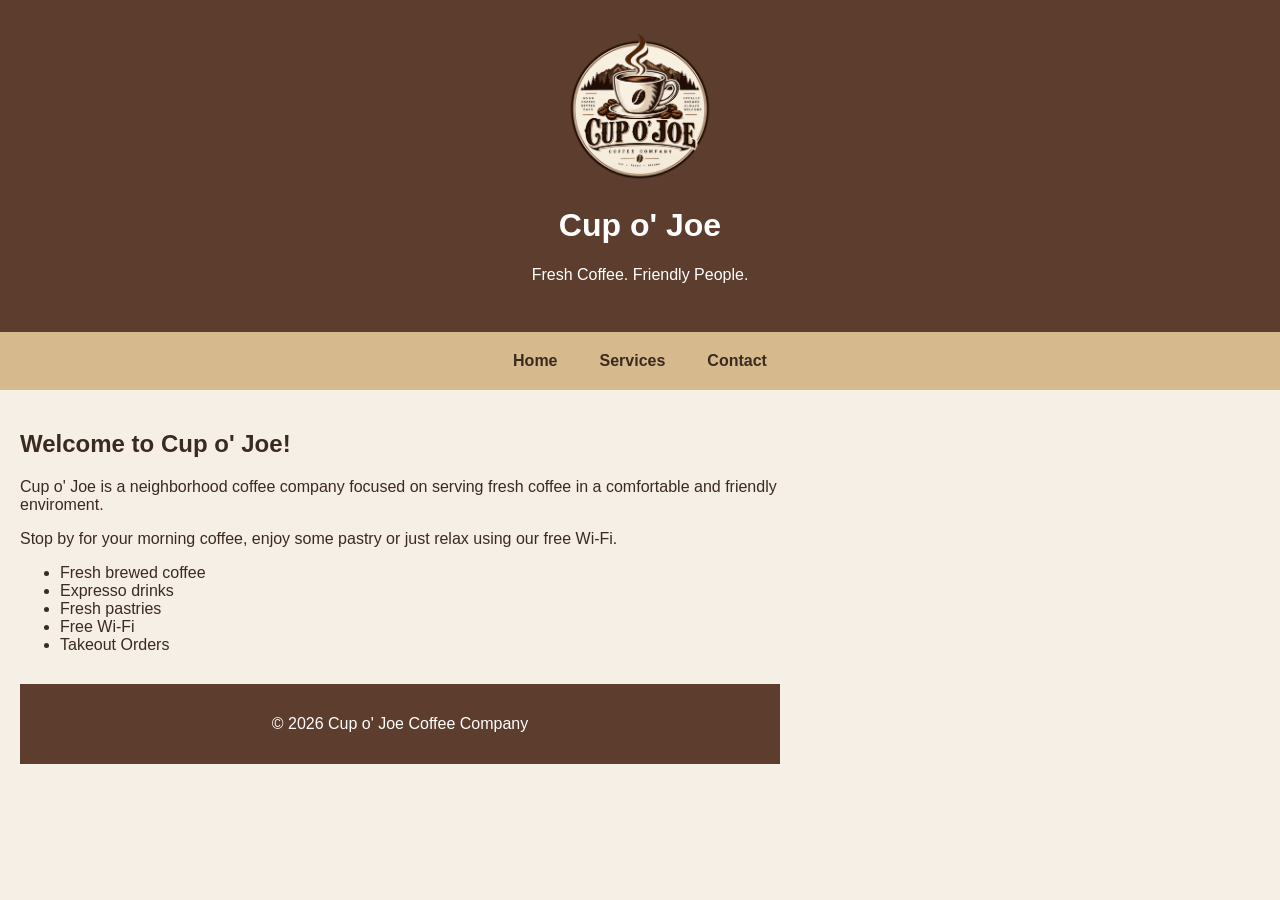
<file: index.html>
<!DOCTYPE html>
<html>
    <head>
        <meta charset="utf-8">
        <meta http-equiv="X-UA-Compatible" content="IE=edge">
        <title>Cup o' Joe Coffee Company</title>
        <meta name="description" content="">
        <meta name="viewport" content="width=device-width, initial-scale=1">
        <link rel="stylesheet" href="style.css">
    </head>

    <body>
        <header Class="header">
            <img class="logo" src="Logo.png" alt="Cup o' Joe Coffee Company Logo">
            <h1>Cup o' Joe</h1>
            <p>Fresh Coffee. Friendly People.</p>
        </header>

        <nav class="navigation">
            <a href="index.html">Home</a>
            <a href="services.html">Services</a>
            <a href="contact.html">Contact</a>
        </nav>

        <main class="content">

            <section>
                <h2>Welcome to Cup o' Joe!</h2>

                <p>
                    Cup o' Joe is a neighborhood coffee company focused on
                    serving fresh coffee in a comfortable and friendly enviroment.
                </p>

                <p>
                    Stop by for your morning coffee, enjoy some pastry or just relax using our free Wi-Fi.
                </p>
            </section>
            <section class="services">
                <ul>
                    <li>Fresh brewed coffee</li>
                    <li>Expresso drinks</li>
                    <li>Fresh pastries</li>
                    <li>Free Wi-Fi</li>
                    <li>Takeout Orders</li>
                </ul>
            </section>
            <footer class="footer">
                <p>&copy; 2026 Cup o' Joe Coffee Company</p>
            </footer>
        </main>




        
        
        <script src=""></script>
    </body>
</html>
</file>
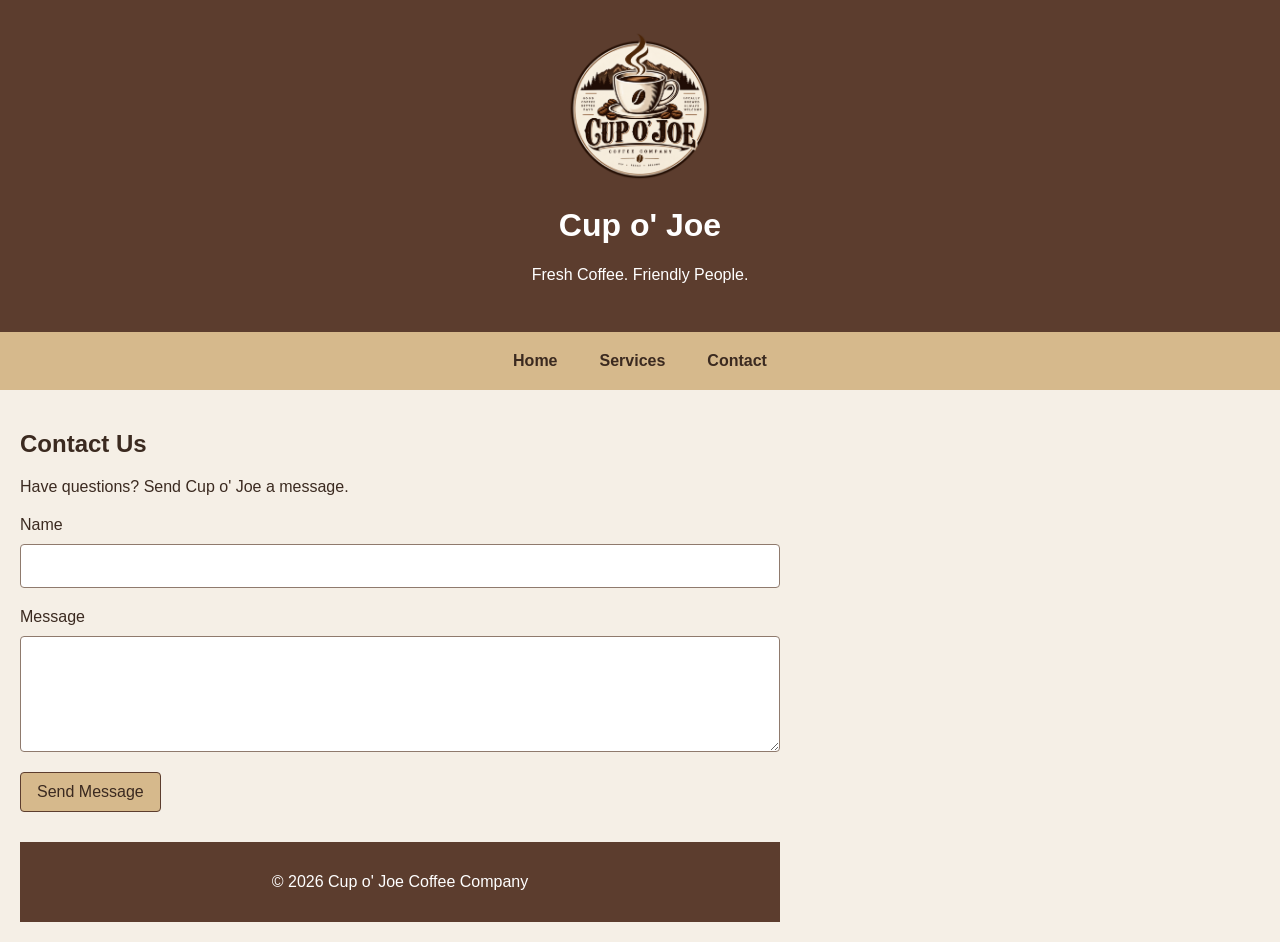
<file: contact.html>
<!DOCTYPE html>
<html lang="en">
<head>
    <meta charset="UTF-8">
    <meta name="viewport" content="width=device-width, initial-scale=1.0">
    <title>Contact Cup o' Joe</title>
    <link rel="stylesheet" href="style.css">
</head>
<body>
    <header class="header">
        <img class="logo" src="Logo.png" alt="Cup o' Joe Coffee Company Logo">
        <h1>Cup o' Joe</h1>
        <p>Fresh Coffee. Friendly People.</p>
    </header>
    <!--Add Nav Tags Here-->
    <nav class="navigation" aria-label="Main navigation">
        <a href="index.html">Home</a>
        <a href="services.html">Services</a>
        <a href="contact.html">Contact</a>
    </nav>
    <!--Add Main Here-->
    <Main class="content">
        <section class="contact">
            <h2>Contact Us</h2>
            <P>Have questions? Send Cup o' Joe a message.</P>
            <!--Add Form Here!!!!-->
            <form action="#" method="post">
                    <label for="name">Name</label>
                    <input type="text" id="name" name="name">
                    <label for="message">Message</label>
                    <textarea id="message" name="message" rows="5"></textarea>
                    <button type="submit">Send Message</button>
            </form>
        </section>
        <footer class="footer"><p>&copy; 2026 Cup o' Joe Coffee Company</p></footer>
    </Main>
</body>
</html>
</file>
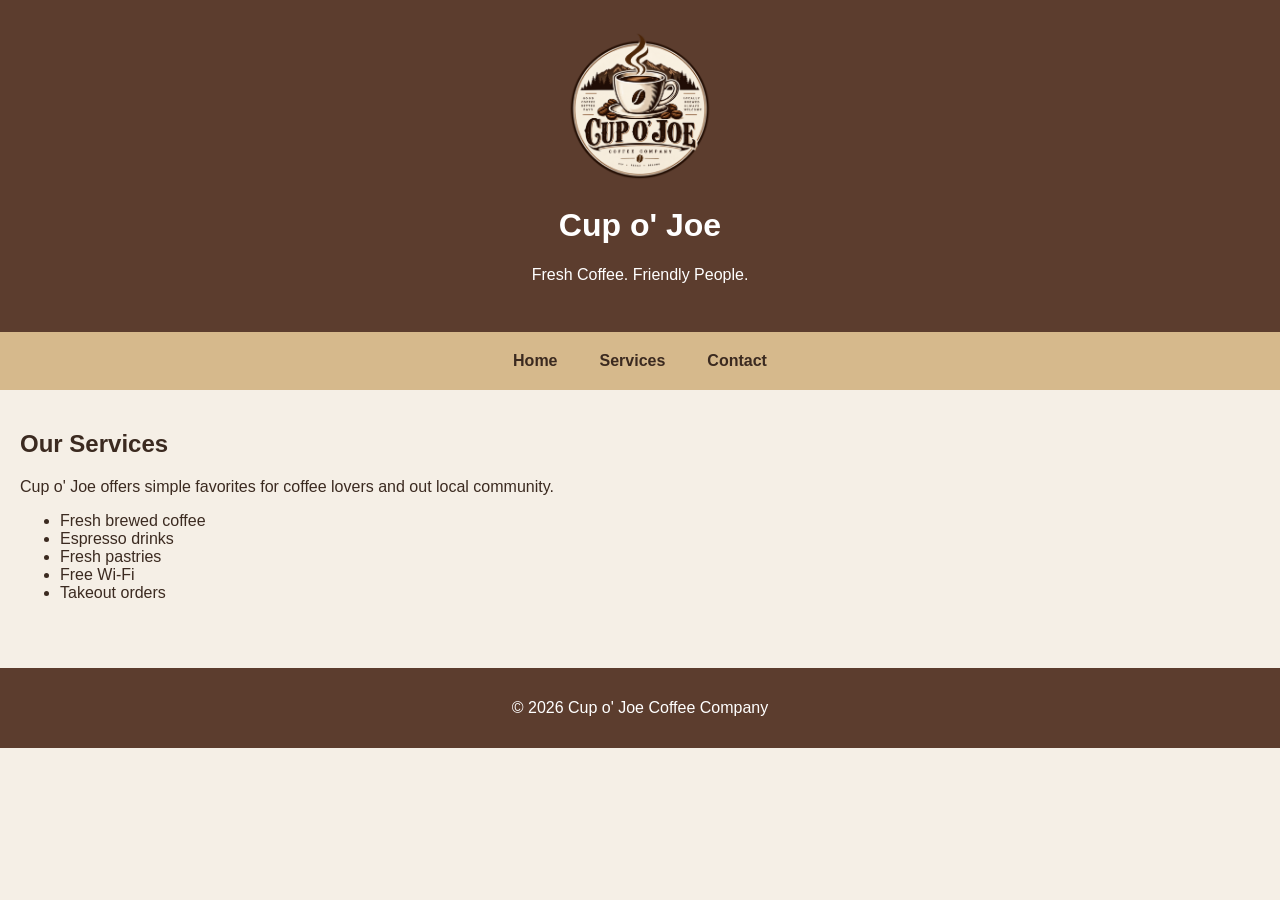
<file: services.html>
<!DOCTYPE html>
<html lang="en">
<head>
    <meta charset="UTF-8">
    <meta name="viewport" content="width=device-width, initial-scale=1.0">
    <title>Contact Cup o' Joe</title>
    <link rel="stylesheet" href="style.css">
</head>
<body>
 <header class="header">
        <img class="logo" src="Logo.png" alt="Cup o' Joe Coffee Company Logo">
        <h1>Cup o' Joe</h1>
        <p>Fresh Coffee. Friendly People.</p>
    </header>
    <!--Add Nav Tags Here-->
    <nav class="navigation" aria-label="Main navigation">
        <a href="index.html">Home</a>
        <a href="services.html">Services</a>
        <a href="contact.html">Contact</a>
    </nav>

    <main class="content">
        <section class="services">
            <h2>Our Services</h2>
            <p>
                Cup o' Joe offers simple favorites for coffee lovers and out local community.
            </p>
            <ul>
                <li>Fresh brewed coffee</li>
                <li>Espresso drinks</li>
                <li>Fresh pastries</li>
                <li>Free Wi-Fi</li>
                <li>Takeout orders</li>
            </ul>
        </section>
    </main>
    <footer class="footer">
        <p>&copy; 2026 Cup o' Joe Coffee Company</p>
    </footer>
</body>
</html>
</file>
<file: style.css>
* {
    box-sizing: border-box;
   }  
     
     
     body {
                font-family: Arial, Helvetica, sans-serif;
                background-color: #f5efe6;
                color: #3b2a20;
                margin: 0;
            }

            .header {
                background-color: #5c3d2e;
                color: white;
                text-align: center;
                padding: clamp(18px, 4vw, 32px);
            }

            .logo {
                width: clamp(110px, 18vw, 150px);
                height: auto;
            }

            .navigation {
                background-color: #d6b98c;
                display: flex;
                justify-content: center;
                align-items: center;
                flex-wrap: wrap;
                gap: 8px 18px;
                padding: 12px 16px;
            }
            .navigation a {
                color: #3b2a20;
                text-decoration: none;
                font-weight: bold;
                padding: 8px 12px;
                border-radius: 4px;
                transition: background-color 0.2 ease, transform 0.2 ease;
            }
            .navigation a:hover, 
            .navigation a:focus {
                background-color: #f5efe6;
                text-decoration: underline;
            }

            .content {
                width: min(92%, 800px);
                margin: clamp(16px, 4vw 30px) auto;
                padding: clamp(12px, 3vw, 20px);
            }

            .services 
            .contact {
                background-color: white;
                padding: clamp(18px, 4vw, 26px);
                margin-top: 20px;
                border-radius: 6px;
            }

            form {
                display: flex; 
                flex-direction: column; 
                gap: 10px;
                margin-top: 20px;
            }
                
            input, 
            textarea {
                width: 100%;
                font: inherit; 
                padding: 12px; 
                margin-bottom: 10px;
                border: 1px solid #8f7a6d;
                border-radius: 4px;
                
            }

            textarea {
                resize: vertical;
            }

            input:focus,
            textarea:focus,
            button:focus,
            .navigation a:focus {
                outline: 3px solid #3b2a20;
                outline-offset: 2px;
            }


            button { 
                font: inherit; 
                padding: 10px 16px; 
                cursor: pointer;
                align-self: flex-start;
                border: 1px solid #5c3d2e;
                border-radius: 4px;
                background-color: #d6b98c;
                color: #3b2a20;
            
            
            }


            .footer {
                background-color: #5c3d2e;
                color: white;
                text-align: center;
                padding: 15px;
                margin-top: 30px;
            }

            @media (max-width: 600px) {
                .navigation {
                    flex-direction: column;
                    gap: 4px;
                }
                .navigation a { 
                    width: 100%;
                    text-align: center;
                }
                .content { 
                    width: 94%;
                    margin: 12px auto;
                     padding: 10px;
                    }
                .services, 
                .contact {
                    margin-top: 14px;
                }

                button {
                    width: 100%;
                    text-align: center;
                }
                }
</file>
